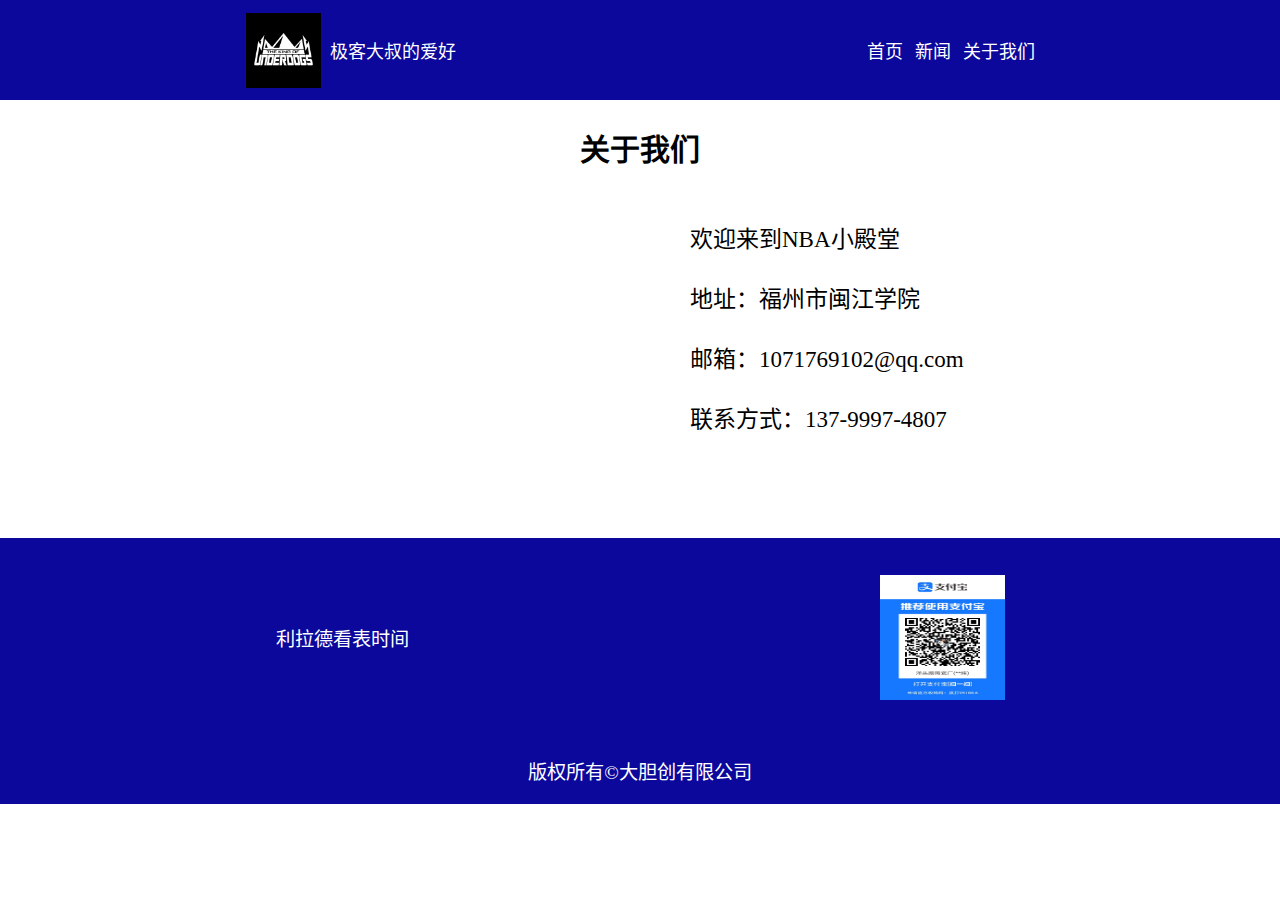
<file: aboutus.html>
<!DOCTYPE html>
<html lang="zh-CN">

<head>
    <meta charset="utf-8">
    <title>地图展示</title>
    <meta http-equiv="Content-Type" content="text/html; charset=utf-8">
    <meta name="viewport" content="initial-scale=1.0, user-scalable=no">
    <meta http-equiv="X-UA-Compatible" content="IE=Edge">
    <link rel="stylesheet" href="entry.css">
    <style>
        #container {
            overflow: hidden;
            width: 100%;
            height: 100%;
            margin: 0;
            font-family: "微软雅黑";
        }
        
        .info {
            z-index: 999;
            width: auto;
            min-width: 22rem;
            padding: .75rem 1.25rem;
            margin-left: 1.25rem;
            position: fixed;
            top: 1rem;
            background-color: #fff;
            border-radius: .25rem;
            font-size: 14px;
            color: #666;
            box-shadow: 0 2px 6px 0 rgba(27, 142, 236, 0.5);
        }
    </style>
    <script src="//api.map.baidu.com/api?type=webgl&v=1.0&ak=SPaGfop1o6mTL1u13lLyCeCVGpjSkGzg"></script>
</head>

<body>
    <div id="top">
        <div id="header">
            <div class="logo">
                <img src="img/log.jpg">
                <a href="#">&nbsp;&nbsp;极客大叔的爱好</a>
            </div>
            <div id="nav">
                <a href="entrypreneur.html">首页</a>&nbsp;&nbsp;
                <a href="news.html">新闻</a>&nbsp;&nbsp;
                <a href="aboutus.html">关于我们</a>
            </div>
        </div>
    </div>
    <div>
        <div id="content divheight" class="container">
            <h2 id="no1">
                关于我们
            </h2>
            <div id="mapleft" style="width: 600px;">
                <div id="container" style="width: 600px; height: 300px;">
                </div>
            </div>
            <div style="text-align: left; margin-left: 650px; font-size: 23px;">
                <br>
                
                
                <span>欢迎来到NBA小殿堂</span>
                <br>
                <br>
                <span>地址：福州市闽江学院</span>
                <br>
                <br>
                <span>邮箱：1071769102@qq.com</span>
                <br>
                <br>
                <span>联系方式：137-9997-4807</span>
                <br>
                <br>
                <br>
                <br>
                <br>
                
                
            </div>
        </div>

    </div>
    <div id="footer">
        <div id="other">
            <p>利拉德看表时间</p><img src="img/shoukuangma.jpg" alt="">
        </div>
    </div>
    <div id="bottom">
        <p>版权所有&copy;大胆创有限公司</p>
    </div>
</body>

</html>
<script>
    var map = new BMapGL.Map('container'); // 创建Map实例

    map.centerAndZoom(new BMapGL.Point(119.176895, 26.072713), 15); // 初始化地图,设置中心点坐标和地图级别
    map.enableScrollWheelZoom(true); // 开启鼠标滚轮缩放
    // 创建点标记
    // var marker1 = new BMapGL.Marker(new BMapGL.Point(119.176895, 26.072713));
    // 在地图上添加点标记
    // map.addOverlay(marker1);

    var myGeo = new BMapGL.Geocoder();
    // 将地址解析结果显示在地图上，并调整地图视野
    myGeo.getPoint('闽江学院', function(point) {
        if (point) {

            map.addOverlay(new BMapGL.Marker(point, {
                title: '福建省福州市闽侯县上街镇溪源宫路200号闽江学院'
            }))
        } else {
            alert('您选择的地址没有解析到结果！');
        }
    }, '福建省')
</script>
</file>
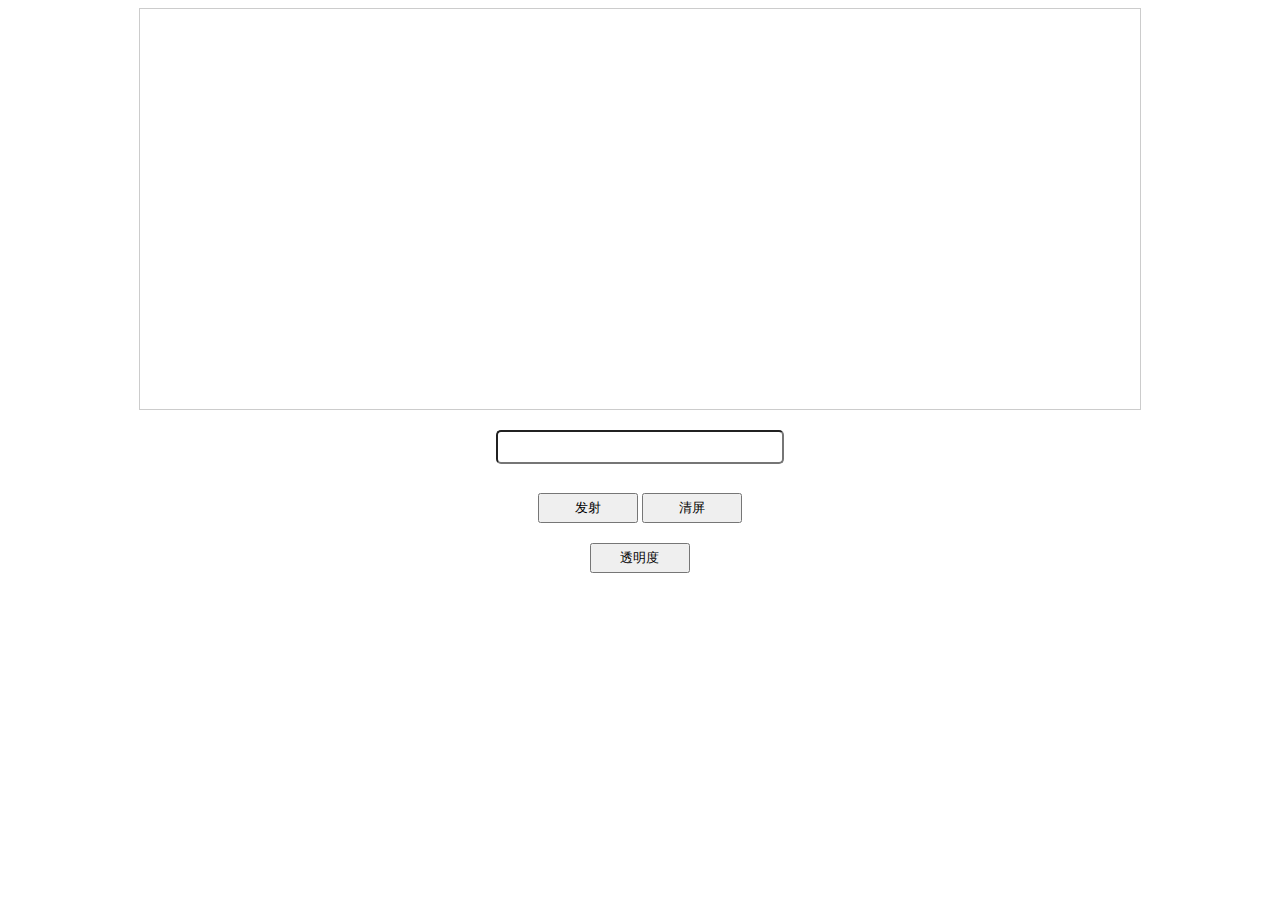
<file: barriage.html>
<!DOCTYPE html>
<html lang="en">

<head>
    <meta charset="UTF-8">
    <meta name="viewport" content="width=device-width, initial-scale=1.0">
    <meta http-equiv="X-UA-Compatible" content="ie=edge">
    <script src="https://lib.baomitu.com/jquery/3.6.0/jquery.js"></script>
    <title>barriage</title>
    <style>
        .screen {
            position: relative;
            width: 1000px;
            height: 400px;
            border: 1px solid #ccc;
            margin: 0 auto;
            overflow: hidden;
        }

        input {
            border-radius: 5px;
            display: block;
            width: 280px;
            height: 28px;
            margin: 0px auto;
            margin-top: 20px;

        }

        .btn {
            width: 20%;
            height: 50px;
            line-height: 50px;
            margin: 0 auto;
            text-align: center;
        }

        button {
            display: inline-block;
            width: 100px;
            height: 30px;

        }
    </style>
</head>

<body>
    <div class="screen"></div>
    <input type="text"><br>
    <div class="btn">
        <button class="shoot">发射</button>
        <button class="clear">清屏</button>
        <button class="button">透明度</button>
    </div>
    <script>
        $(function () {
            var st = true;
            $('.shoot').click(function () {
                var txt = $('input').val();
                var span = $("<span></span>");
                var fontsize = parseInt(Math.random() * 40) + 20;
                var top = parseInt(Math.random() * 400) - 20;
                var color1 = parseInt(Math.random() * 256);
                var color2 = parseInt(Math.random() * 256);
                var color3 = parseInt(Math.random() * 256);
                var color = "rgb(" + color1 + "," + color2 + "," + color3 + ")";
                top = top < 20 ? 30 : top;
                top = top + 'px';
                fontsize = fontsize + 'px';
                span.css('position', 'absolute').css('top', top).css('right', '0').css('color', color).css('font-size', fontsize);
                if (st == false) {
                    span.css('opacity', '0.3');
                }
                var v = (Math.random() * 20000);
                v = v < 3000 ? 5000 : v;
                span.attr('speed', v);
                span.html(txt);

                $('.screen').append(span);
                $('.screen').children().animate({
                    right: '100%'
                }, v, function () {
                    $(this).remove();
                })
            })
            $(".button").click(function () {
                if (st == true) {
                    st = false;
                    $('span').css({
                        opacity: 0.3
                    });
                } else if (st == false) {
                    st = true;
                    $('span').css({
                        opacity: 1
                    });
                }
            });
            $('.clear').click(function () {
                $('.screen').empty();
            })
            $('input').keyup(function (e) {
                if (e.keyCode == 13) {
                    $('.shoot').click();
                }
            })

        })
    </script>
</body>

</html>
</file>
<file: entry.css>
body{
    margin: 0;
    border: 0;
}

#container{
    margin: 0 auto;
    width: 1200px;
    text-align: center;
}

#header{
    display: flex;
    align-items: center;
    justify-content:space-around;
    background-color: rgb(11, 8, 155);
    height: 100px;  
    width: 1200px;
    
}

#top{
    display: flex;
/*     align-items: center; */
    justify-content:space-around;
    background-color: rgb(11, 8, 155);
    height: 100px;  
    
}

#header a{
    text-decoration: none;
    font-size: large;
    color: white;
}
.logo{
    display: flex;
    align-items: center;
}
#content{
    height: 1050px;

}
#content ul li{
    border: 2px solid hsl(24, 29%, 87%);
    list-style: none;

}#content ul {
    display: flex;
    justify-content: space-between;
    padding: 40px;
 }  
#content ul li:hover{
    transition: 1s;
    transform: scale(1.2);
}
#content h3{
    margin: 20px auto;
    font-size: 25px;
    width: 180px;
    height: 40px;
    border-bottom: 4px solid rgb(102, 128, 102);
}

#content img{
    width: 240px;
    height: 280px;
}

#header img{
    width: 75px;
    height: 75px;
}    
#footer p{
    font-size: larger;
    color: white;
}  
   
#other{
        display: flex;
        align-items: center;
        justify-content:space-around;
        background-color: rgb(11, 8, 155);
        height: 200px;
        width: 1200px;
    }  

#footer{
    display: flex;
    align-items: center;
    justify-content:center;
    background-color: rgb(11, 8, 155);
    height: 200px;
}


#other img{
        height: 125px;
        width: 125px;
    }
#bottom{
        display: flex;
        justify-content: center;
        background-color: rgb(11, 8, 155);
        width: 100%;
    }  
#bottom p{
    font-size: larger;
    color: white;
}
#nav a:hover{
        color:yellowgreen;
}
.service{
    text-align: center;
    width: 1200px;
    margin: 0 auto;
}
.aside{
    position: fixed;
    top: 200px;
    right: 10px;
    list-style: none;
    z-index: 999;
    display: none;
     border-radius: 15px;
}
.aside li{
    border: 1px solid #eee;
    padding: 5px;
    background-color: rgb(159, 214, 236);
    border-radius: 10px;
}
.aside a{
    display: block;
    font-size: 20px;
    transition: all 1s;
}
.service p:hover{
    color: blue;
    cursor: pointer;
}
.service-content{
    background-color: skyblue;
    height: 300px;
    font-size: 30px;
}
.service-content ul{
     
     display: flex;
     height: 300px;
     align-items: center;
     list-style: none;
    
}
.service-content li{
    flex: 1;
}

/* introduction */
.introduction{
     text-align: center;
     width: 1200px;
     margin: 0 auto;
}
.tro{
    width: 100%;
    text-align: left;
    margin-bottom: 10px;
}
.tro img{
    width: 50%;
    display: block;
    float: left;
    height: 450px;
    border-radius: 15px;
}
.tro .txt{
    width: 49%;
    height: 450px;
    display: inline-block;
    text-align: center;
}
.txt p{
      text-align: left;
      padding: 20px;
      font-size: 20px;
      text-indent: 2em;
}
.txt p:nth-child(2){
    border-bottom: 1px solid #ccc;
}
.tro2 img{
    float:right;
}
.list li {
    border: 1px solid #eee;
    margin-bottom: 10px;
    padding: 10px;
    text-align: center;
}

.list {
    list-style: none;
    display: flex;
    flex-wrap: wrap;
    justify-content: space-around;
    padding: 0;
}

.list li:hover {
    color: red;
    border: 1px solid red;
    }
.service-content li{
font-size: 20px;
}
.service-content span{
    display: block;
}


nav {
    display: flex;
    justify-content: center;
}

.nav li {
    display: flex;
    align-items: center;
    margin-left: 5px;
}

.list {
    list-style: none;
    display: flex;
    flex-wrap: wrap;
    justify-content: space-around;
    padding: 0;
}

.list li {
    border: 1px solid #eee;
    margin-bottom: 10px;
    padding: 10px;
    text-align: center;
}
.list li:hover{
    color: green;
    border: 1px solid green;
}
#mapleft {
    display: flex;
    float: left;
}
#content hr {
    width: 100%;
    border-bottom: 3px solid black;
    color: black;
}
.container {
    font-size: 20px;
    width: 1200px;
    text-align: center;
    margin: 0 auto;
}
</file>
